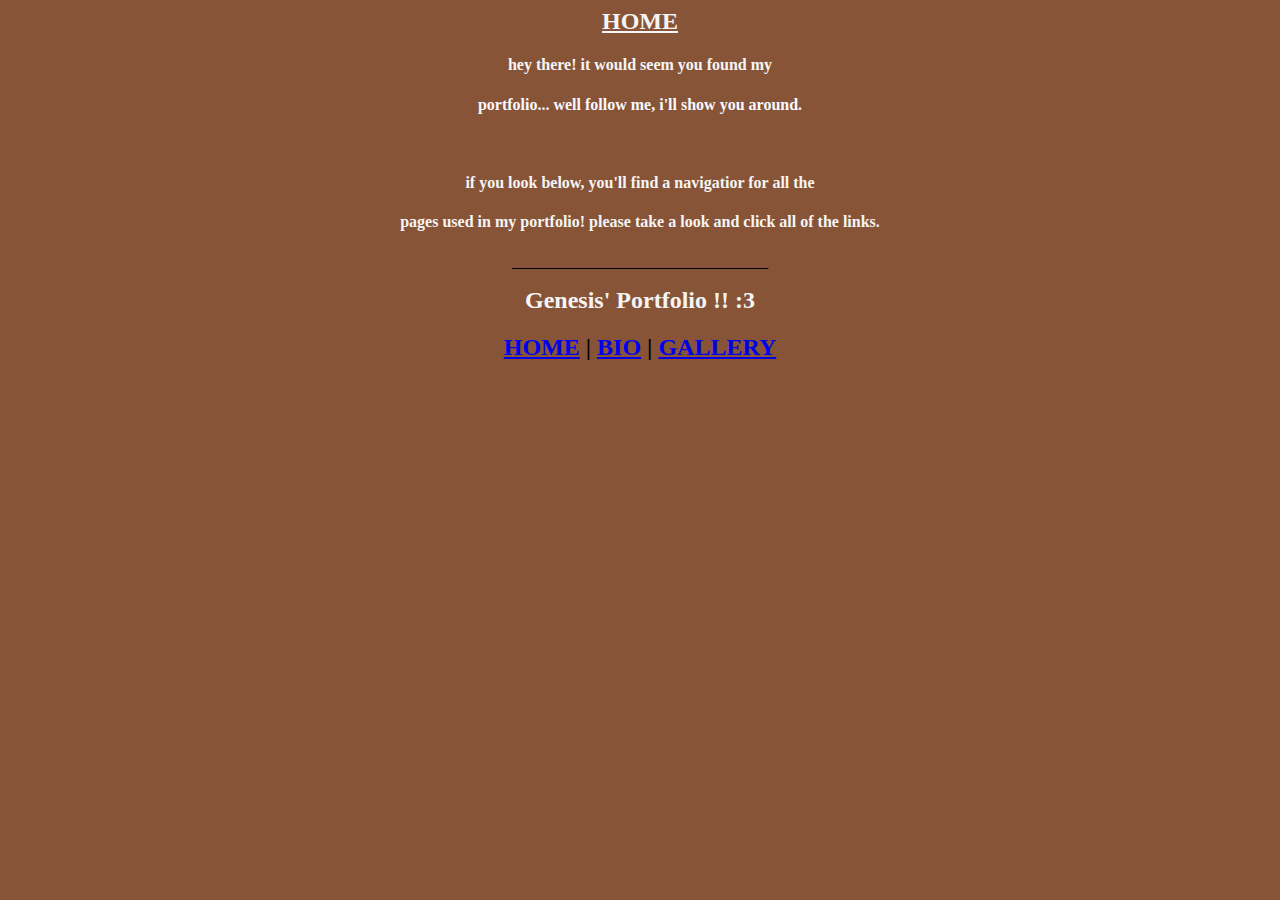
<file: index.html>
<html>	
<head>
<title>My Site</title>
<link href="styles.css" rel="stylesheet" type="text/css"/>
<style type="text/css">
body {background-color: rgb(135, 84, 55);
}
</style>
</head> 
<body>



<h1 style="color:whitesmoke"> <center> <u> HOME  </u> </center> </h1>

<h4 style="color:whitesmoke;"> <center> hey there! it would seem you found my </center> </h4>
<h4 style="color:ghostwhite;"> <center> portfolio... well follow me, i'll show you around. </center> </h4>
&nbsp;
&nbsp;
&nbsp;

<h4 style="color:whitesmoke;"> <center> if you look below, you'll find a navigatior for all the </center> </h4>
<h4 style="color:whitesmoke;"> <center> pages used in my portfolio! please take a look and click all of the links. </center> </h4>

<center> ________________________________ </center>

<body style="background-color:rgb(135, 84, 55);"> 

<html>	
<head>
<title>My	Site</title>
</head>
<body>
<h1 style="color:whitesmoke;"> <center> Genesis' Portfolio !! :3</h1>
<h2	align=center>
<a	href="index.html">HOME</a> |
<a	href="aboutme.html">BIO</a> |
<a	href="gallery.html">GALLERY</a>
</h2>
</body>
</html>
</center>
</h1>
</file>
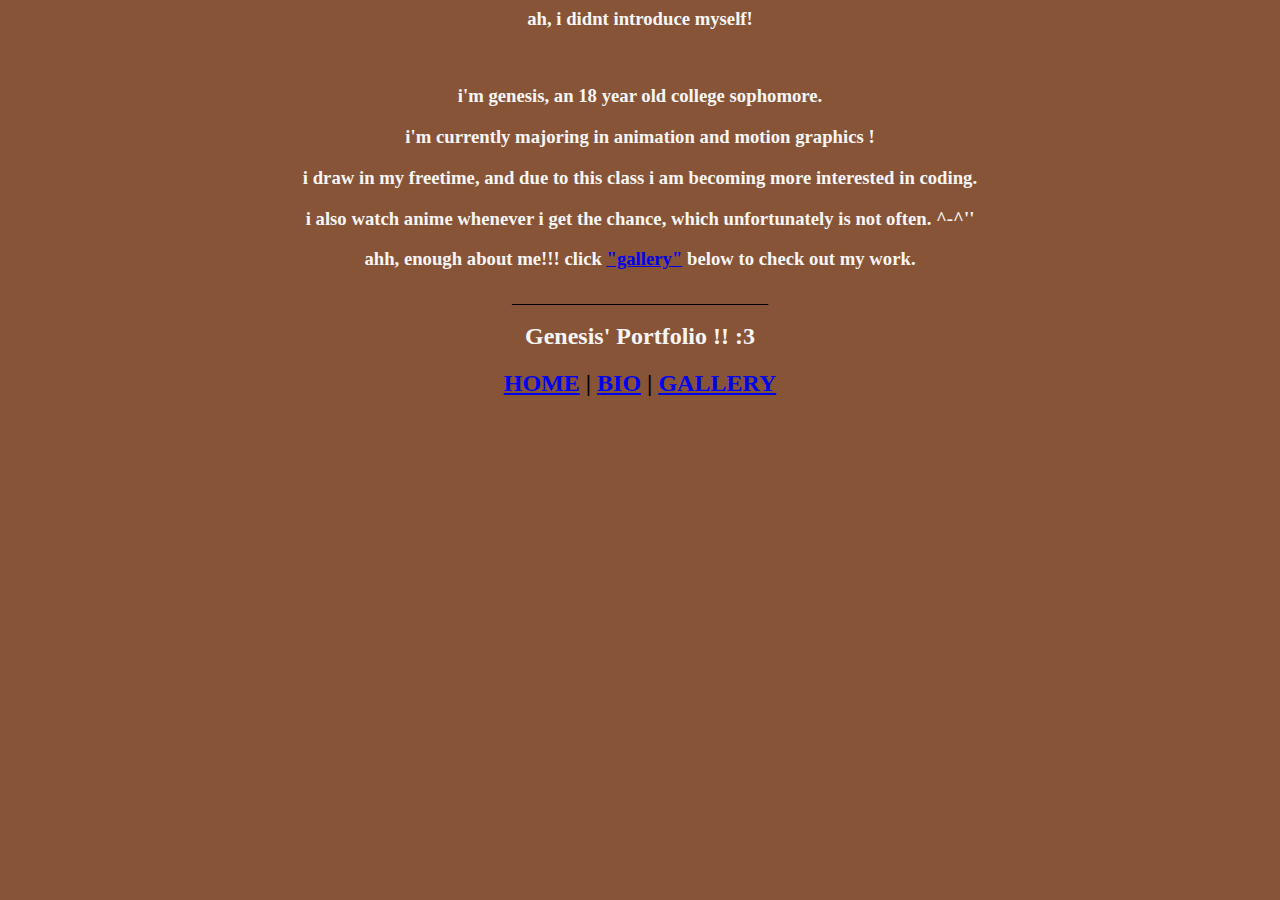
<file: aboutme.html>
<html>	
<head>
<title>My Site</title>
<link href="styles.css" rel="stylesheet" type="text/css"/>
<style type="text/css">
body {background-color: rgb(135, 84, 55);
}
</style>
</head> 
<body>

<h3> ah, i didnt introduce myself! </h3> 
&nbsp; 
&nbsp;
 <h3> i'm genesis, an 18 year old college sophomore.</h3>

<h3> i'm currently majoring in animation and motion graphics ! </h3>

<h3> i draw in my freetime, and due to this class i am becoming more interested in coding. </h5>

<h3> i also watch anime whenever i get the chance, which unfortunately is not often. ^-^''</h3>

<h3> ahh, enough about me!!! click <a	href="Gallery.html">"gallery"</a> below to check out my work. </h3>

<center> ________________________________ </center>

<body style="background-color:rgb(135, 84, 55);"> 

<html>	
<head>
<title>My	Site</title>
</head>
<body>
<h1 style="color:whitesmoke;"> <center> Genesis' Portfolio !! :3</h1>
<h2	align=center>
<a	href="index.html">HOME</a> |
<a	href="aboutme.html">BIO</a> |
<a	href="gallery.html">GALLERY</a>
</h2>
</body>
</html>
</center>
</h1>
</file>
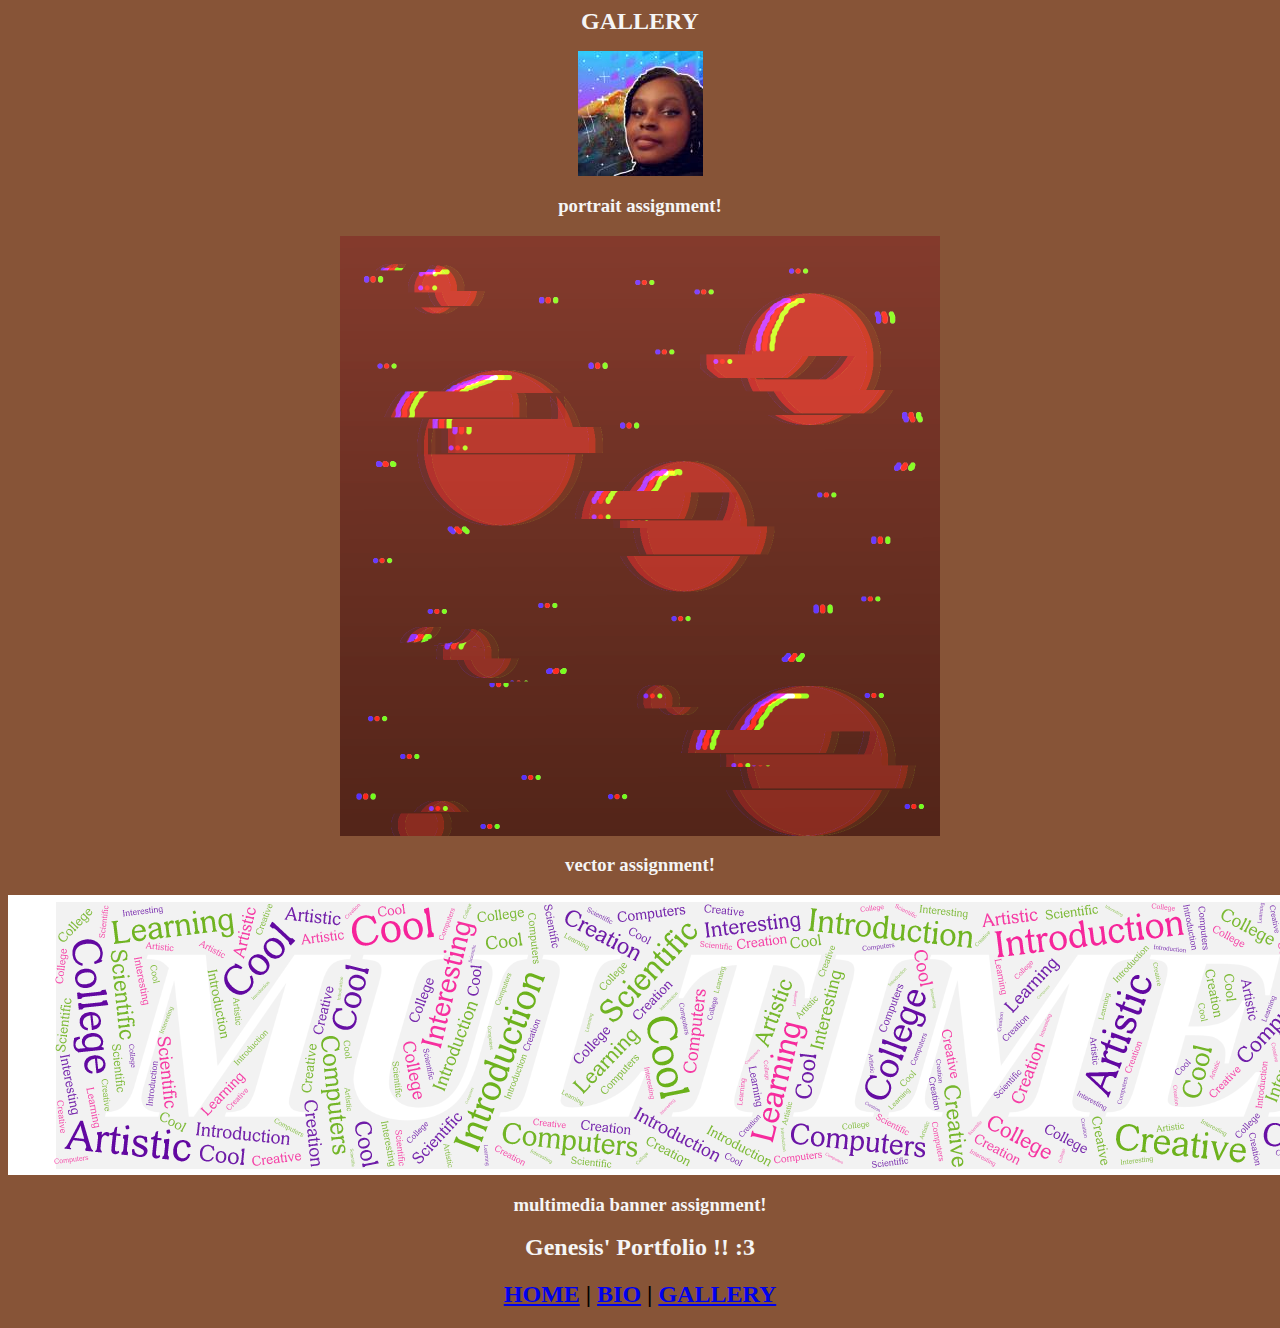
<file: gallery.html>
<html>	
<head>
<title>My Site</title>
<link href="styles.css" rel="stylesheet" type="text/css"/>
<style type="text/css">
body {background-color: rgb(135, 84, 55);
}
</style>
</head> 
<body>

<h1> GALLERY </h1>

<center> <img src="images/selfie.jpg" px=1000> </center>
<h3> portrait assignment! </h3>



<center> <img src="images/vector.png" px=100> </center>
<h3> vector assignment! </h3> 

<center> <img src="images/banner.png" px=1000> </center>
<h3 s> multimedia banner assignment! </h3> 


 


<h1> Genesis' Portfolio !! :3</h1>
<h2	align=center>
<a	href="index.html"> HOME</a> |
<a	href="aboutme.html"> BIO</a> |
<a	href="gallery.html"> GALLERY</a>
</h2>
</body>
</html>
</center>
</h1>
</file>
<file: styles.css>
h1 {
	color:whitesmoke;
	font-family: cursive;
	font-style: bold;
	font-size: 24px;
	text-align: center;
}

h3 {
	color:whitesmoke;
	font-family: cursive;
	font-style: bold;
	text-align: center;
}
</file>
